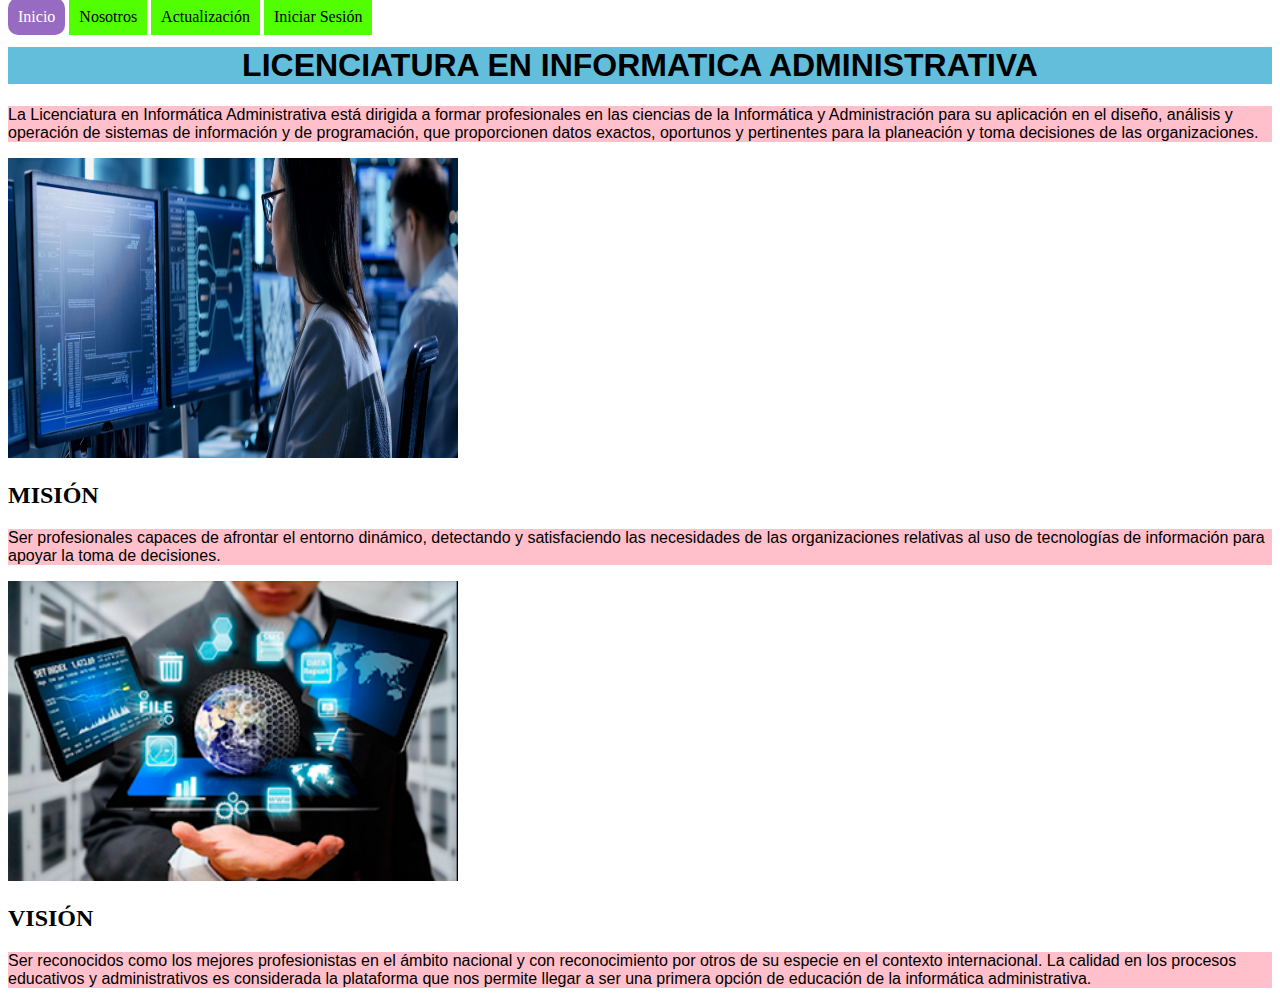
<file: index.html>
<!DOCTYPE html>
<html lang="en">
<head>
    <meta charset="UTF-8">
    <meta name="viewport" content="width=device-width, initial-scale=1.0">
    <link rel="stylesheet" href="css/estilos.css">
    <title>VARIABLES EN CSS</title>
</head>
<body>
<div class="menu">
   <nav>
    <a href="index.html" class="home">Inicio</a>
    <a href="nosotros.html" class="enlace">Nosotros</a>
    <a href="actualizacion.html" class="enlace">Actualización</a>
    <a href="iniciosesion.html" class="enlace">Iniciar Sesión</a>
   </nav> 

</div>

<h1 class="tema">LICENCIATURA EN INFORMATICA ADMINISTRATIVA</h1>
<p class="texto">La Licenciatura en Informática Administrativa está dirigida a formar profesionales en las ciencias de la Informática y Administración para su aplicación en el diseño, análisis y operación de sistemas de información y de programación, que proporcionen datos exactos, oportunos y pertinentes para la planeación y toma decisiones de las organizaciones.</p>
<img class="imagenes" src="imagenes/informatica.jpg">

<h2>MISIÓN</h2>
<p class="texto">Ser profesionales capaces de afrontar el entorno dinámico, detectando y satisfaciendo las necesidades de las organizaciones relativas al uso de tecnologías de información para apoyar la toma de decisiones.</p>
<img class="imagenes" src="imagenes/informatica2.jpg" >
<h2>VISIÓN</h2>
<p class="texto">Ser reconocidos como los mejores profesionistas en el ámbito nacional y con reconocimiento por otros de su especie en el contexto internacional.
    La calidad en los procesos educativos y administrativos es considerada la plataforma que nos permite llegar a ser una primera opción de educación de la informática administrativa.</p>
</body>
</html>
</file>
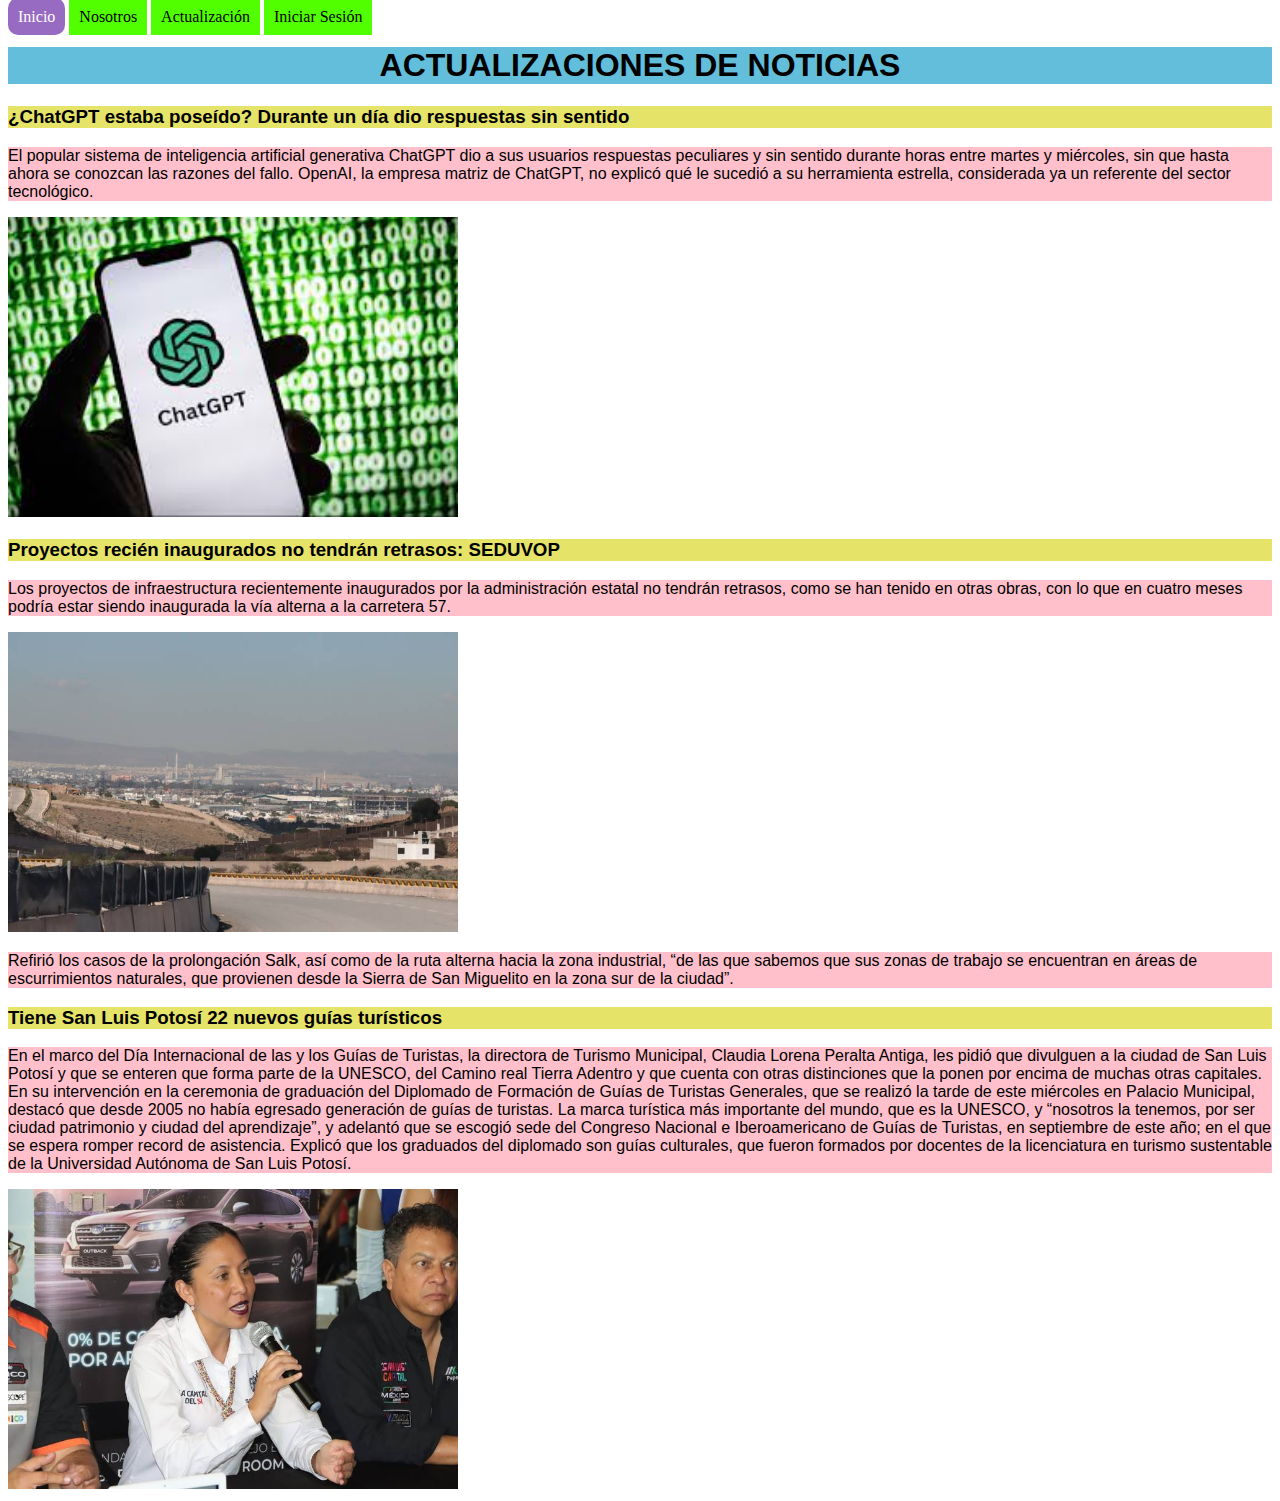
<file: actualizacion.html>
<!DOCTYPE html>
<html lang="en">
<head>
    <meta charset="UTF-8">
    <meta name="viewport" content="width=device-width, initial-scale=1.0">
    <link rel="stylesheet" href="css/estilos.css">
    <title>ACTUALIZACION</title>
</head>
<body>
    <div class="menu">
        <nav>
            <a href="index.html" class="home">Inicio</a>
            <a href="nosotros.html" class="enlace">Nosotros</a>
            <a href="actualizacion.html" class="enlace">Actualización</a>
            <a href="iniciosesion.html" class="enlace">Iniciar Sesión</a>  
        </nav>     
     </div>
  
     <h1 class="tema">ACTUALIZACIONES DE NOTICIAS</h1>
     <h3  class="tema_1">¿ChatGPT estaba poseído? Durante un día dio respuestas sin sentido</h3>
   <p class="texto">El popular sistema de inteligencia artificial generativa ChatGPT dio a sus usuarios respuestas peculiares y sin sentido durante horas entre martes y miércoles, sin que hasta ahora se conozcan las razones del fallo. OpenAI, la empresa matriz de ChatGPT, no explicó qué le sucedió a su herramienta estrella, considerada ya un referente del sector tecnológico.</p>
   <img class="imagenes" src="imagenes/chatgpt.jpg" >
    <h3 class="tema_1">Proyectos recién inaugurados no tendrán retrasos: SEDUVOP</h3>
    <p class="texto">Los proyectos de infraestructura recientemente inaugurados por la administración estatal no tendrán retrasos, como se han tenido en otras obras, con lo que en cuatro meses podría estar siendo inaugurada la vía alterna a la carretera 57.</p>
    <img class="imagenes" src="imagenes/carretera 57.jpg">
    <p class="texto">Refirió los casos de la prolongación Salk, así como de la ruta alterna hacia la zona industrial, “de las que sabemos que sus zonas de trabajo se encuentran en áreas de escurrimientos naturales, que provienen desde la Sierra de San Miguelito en la zona sur de la ciudad”.</p> 
    <h3 class="tema_1">Tiene San Luis Potosí 22 nuevos guías turísticos</h3> 
    <p class="texto">En el marco del Día Internacional de las y los Guías de Turistas, la directora de Turismo Municipal, Claudia Lorena Peralta Antiga, les pidió que divulguen a la ciudad de San Luis Potosí y que se enteren que forma parte de la UNESCO, del Camino real Tierra Adentro y que cuenta con otras distinciones que la ponen por encima de muchas otras capitales.

        En su intervención en la ceremonia de graduación del Diplomado de Formación de Guías de Turistas Generales, que se realizó la tarde de este miércoles en Palacio Municipal, destacó que desde 2005 no había egresado generación de guías de turistas.
        
        La marca turística más importante del mundo, que es la UNESCO, y “nosotros la tenemos, por ser ciudad patrimonio y ciudad del aprendizaje”, y adelantó que se escogió sede del Congreso Nacional e Iberoamericano de Guías de Turistas, en septiembre de este año; en el que se espera romper record de asistencia.
        
        Explicó que los graduados del diplomado son guías culturales, que fueron formados por docentes de la licenciatura en turismo sustentable de la Universidad Autónoma de San Luis Potosí.</p>
        <img class="imagenes" src="imagenes/turismo.jpg" >

</body>
</html>
</file>
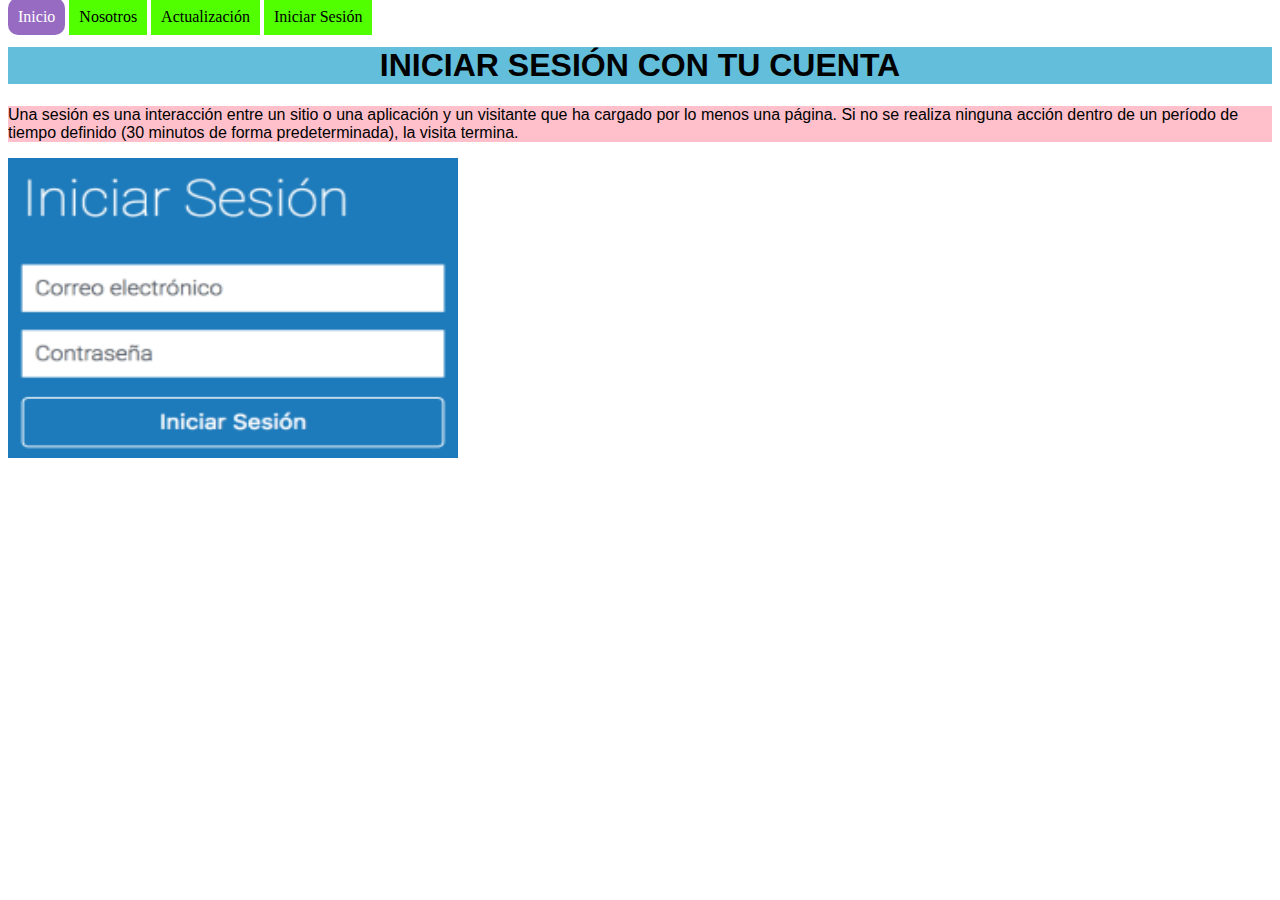
<file: iniciosesion.html>
<!DOCTYPE html>
<html lang="en">
<head>
    <meta charset="UTF-8">
    <meta name="viewport" content="width=device-width, initial-scale=1.0">
    <link rel="stylesheet" href="css/estilos.css">
    <title>INICIAR SESION</title>
</head>
<body>
    <div class="menu">
        <nav>
         <a href="index.html" class="home">Inicio</a>
         <a href="nosotros.html" class="enlace">Nosotros</a>
         <a href="actualizacion.html" class="enlace">Actualización</a>
         <a href="iniciosesion.html" class="enlace">Iniciar Sesión</a>
        </nav> 
     
     </div>
     <h1 class="tema">INICIAR SESIÓN CON TU CUENTA</h1>
     <p class="texto">Una sesión es una interacción entre un sitio o una aplicación y un visitante que ha cargado por lo menos una página. Si no se realiza ninguna acción dentro de un período de tiempo definido (30 minutos de forma predeterminada), la visita termina.</p>
     <img class="imagenes" src="imagenes/iniciar.png">

    </body>
</html>
</file>
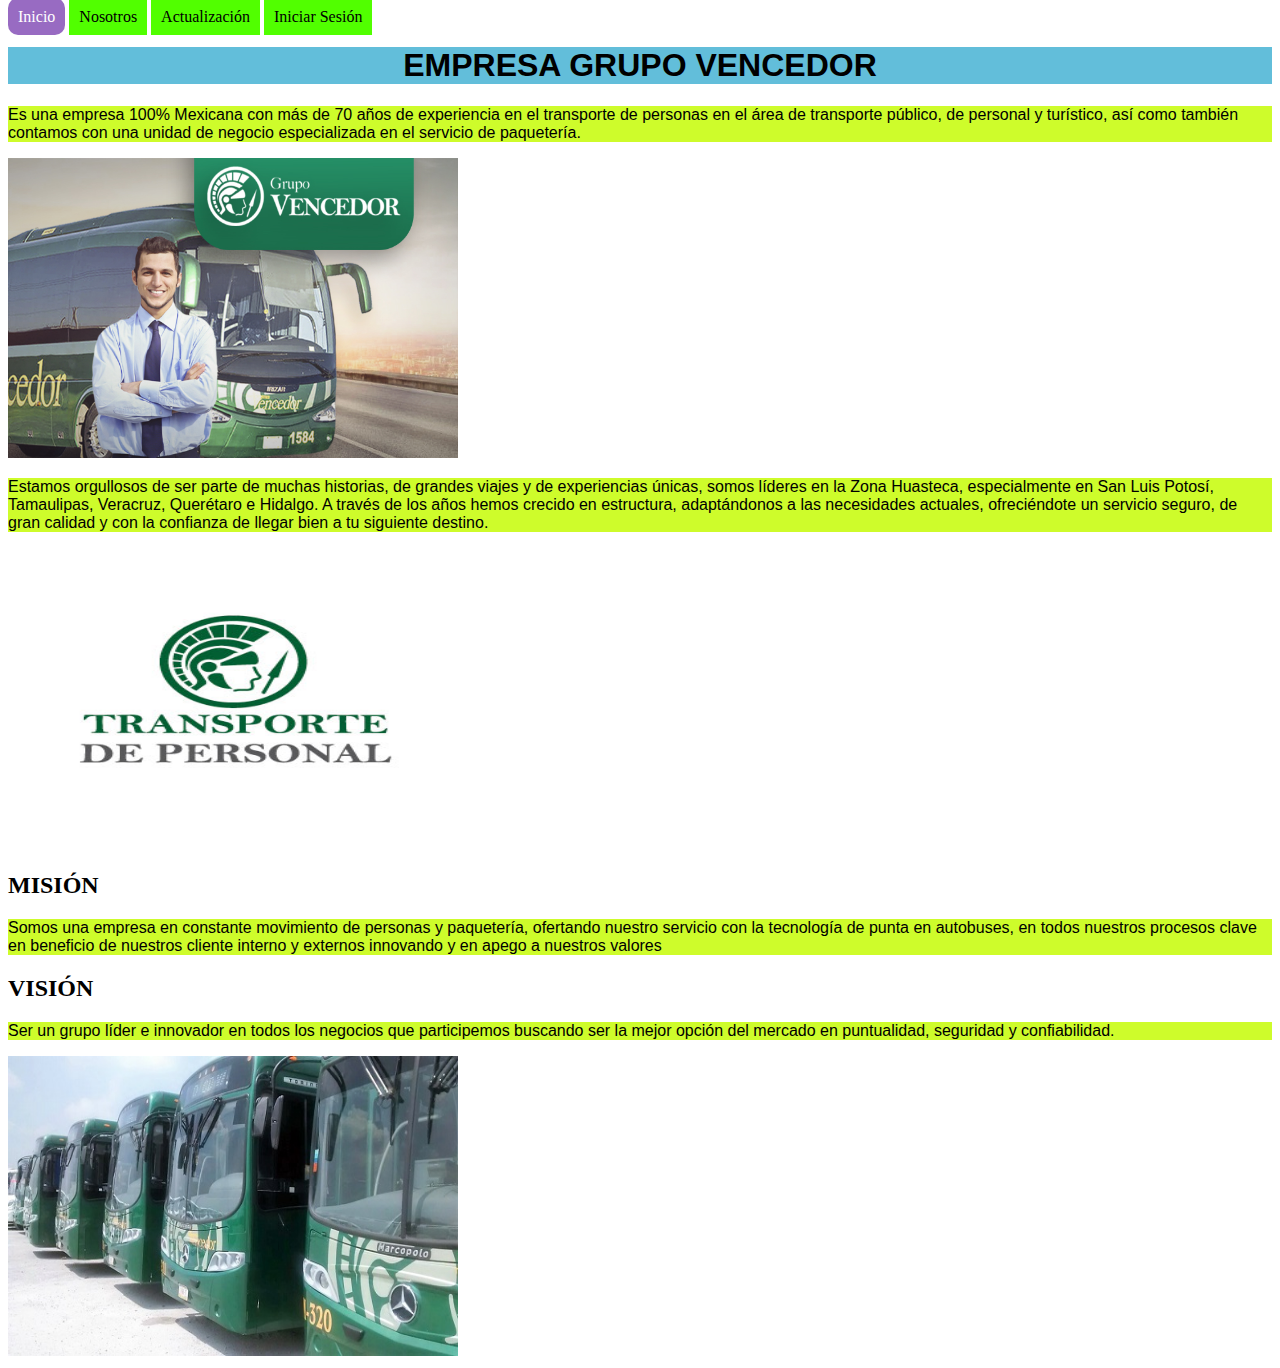
<file: nosotros.html>
<!DOCTYPE html>
<html lang="en">
<head>
    <meta charset="UTF-8">
    <meta name="viewport" content="width=device-width, initial-scale=1.0">
    <link rel="stylesheet" href="css/estilos.css">
    <title>NOSOTROS</title>
</head>
<body>
    <div class="menu">
        <nav>
            <a href="index.html" class="home">Inicio</a>
            <a href="nosotros.html" class="enlace">Nosotros</a>
            <a href="actualizacion.html" class="enlace">Actualización</a>
            <a href="iniciosesion.html" class="enlace">Iniciar Sesión</a>
           </nav> 
     
    </div>
    <h1 class="tema">EMPRESA GRUPO VENCEDOR</h1>
    <p class="texto_1">Es una empresa 100% Mexicana con más de 70 años de experiencia en el transporte de personas en el área de transporte público, de personal y turístico, así como también contamos con una unidad de negocio especializada en el servicio de paquetería.</p>
    <img class="imagenes" src="imagenes/vencedor.jpg" >
    <p class="texto_1">Estamos orgullosos de ser parte de muchas historias, de grandes viajes y de experiencias únicas, somos líderes en la Zona Huasteca, especialmente en San Luis Potosí, Tamaulipas, Veracruz, Querétaro e Hidalgo. A través de los años hemos crecido en estructura, adaptándonos a las necesidades actuales, ofreciéndote un servicio seguro, de gran calidad y con la confianza de llegar bien a tu siguiente destino.</p>
    <img class="imagenes" src="imagenes/vencedor1.jpg" >
    <h2>MISIÓN</h2>
    <p class="texto_1">Somos una empresa en constante movimiento de personas y paquetería, ofertando nuestro servicio con la tecnología de punta en autobuses, en todos nuestros procesos clave en beneficio de nuestros cliente interno y externos innovando y en apego a nuestros valores</p>
    <h2>VISIÓN</h2>
    <p class="texto_1">Ser un grupo líder e innovador en todos los negocios que participemos buscando ser la mejor opción del mercado en puntualidad, seguridad y confiabilidad.</p>
    <img class="imagenes" src="imagenes/bus.jpg" >
</body>
</html>
</file>
<file: css/estilos.css>
.home{
    background-color: rgb(152, 107, 194);
    color: white;
    text-decoration: none;   
}
nav a.home{   
    border-radius: 10px;
    padding: 10px;
}
nav a.home:hover{
    background-color:  green;
    color: pink;
}
.enlace{ 
    text-decoration: none;  
}
nav a.enlace{
    background-color: rgb(81, 255, 0);
    color: black; 
    padding: 10px;
}
nav a.enlace:hover{
    background-color: red;
    color: white;
}

.imagenes{
    width: 450px;
    height: 300px;
}
:root{
    --informacion: pink;
    --titulo: rgb(98, 190, 218);
    --titulo_1: #cefc2b;
    --titulo_3: rgb(230, 227, 105);
}
.texto{
    background-color:  var(--informacion);
    font-family: Arial, Helvetica, sans-serif;
}
.tema{
    background-color:  var(--titulo);
    font-family:Impact, Haettenschweiler, 'Arial Narrow Bold', sans-serif;
    text-align: center;
}
.tema_1{
    background-color:  var(--titulo_3);
    font-family:Arial, Helvetica, sans-serif;
   
}
.texto_1{
    background-color:  var(--titulo_1);
    font-family:'Franklin Gothic Medium', 'Arial Narrow', Arial, sans-serif;
}
</file>
